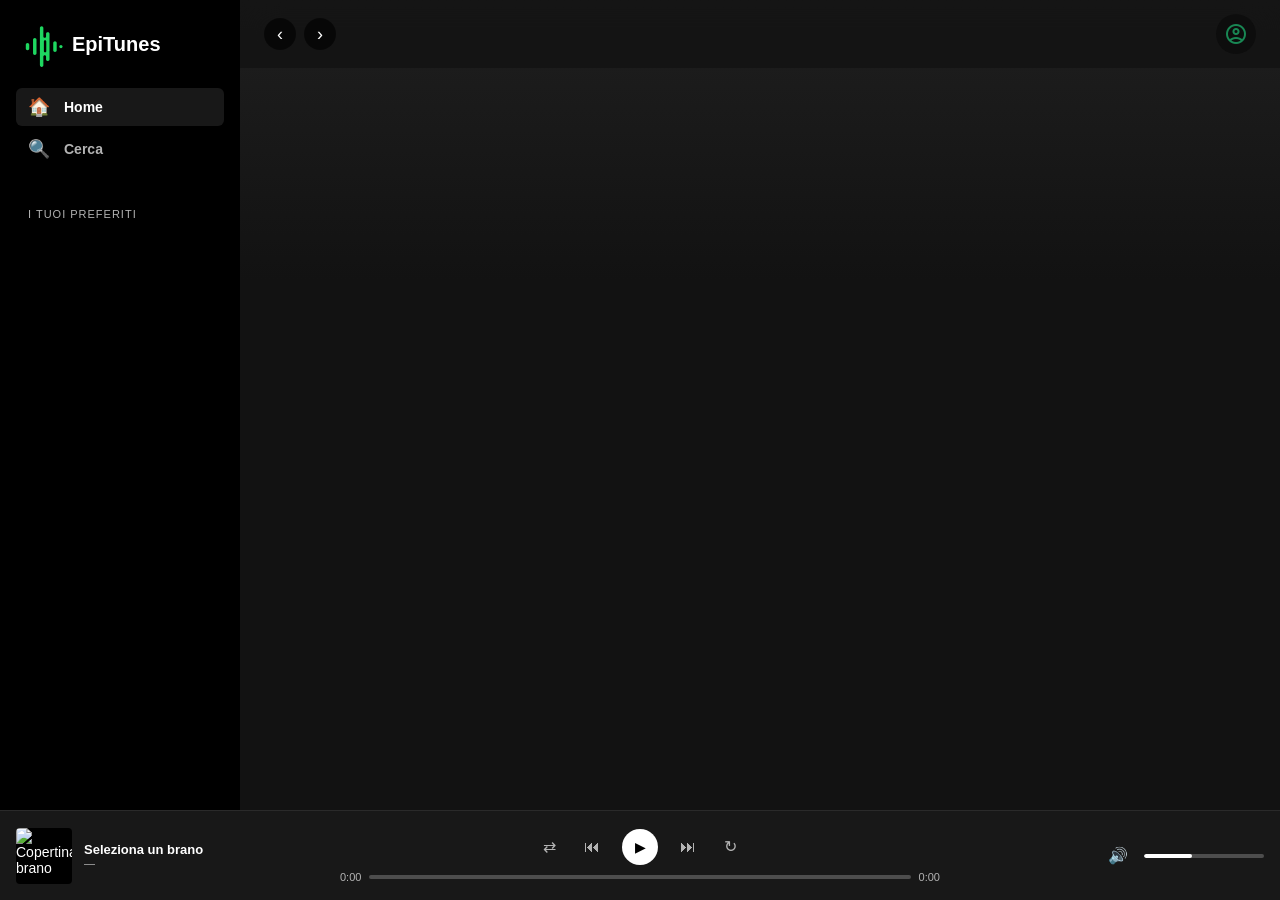
<file: index.html>
<!doctype html>
<html lang="it" data-bs-theme="dark">
  <head>
    <meta charset="UTF-8" />
    <meta name="viewport" content="width=device-width, initial-scale=1.0" />
    <title>EpiTunes — Home</title>
    <link
      rel="stylesheet"
      href="https://fonts.googleapis.com/css2?family=Material+Symbols+Outlined:opsz,wght,FILL,GRAD@24,400,0,0&icon_names=account_circle"
    />
    <!-- <link rel="stylesheet" href="https://fonts.googleapis.com/icon?family=Material+Icons" /> -->
    <link
      href="https://cdn.jsdelivr.net/npm/bootstrap@5.3.9/dist/css/bootstrap.min.css"
      rel="stylesheet"
    />
    <link rel="stylesheet" href="./assets/css/app.css" />
  </head>

  <body>
    <div class="app">
      <aside class="sidebar">
        <!-- Riempi via JS in common.js -->
      </aside>

      <main class="main">
        <header
          class="topbar d-flex align-items-center justify-content-between px-4"
        >
          <div class="topbar-nav d-flex gap-2 me-2">
            <button id="back" class="nav-btn" aria-label="Indietro">‹</button>
            <button id="forward" class="nav-btn" aria-label="Avanti">›</button>
          </div>

          <div class="topbar-search">
            <input
              type="text"
              id="topbar-search"
              class="search-input"
              placeholder="Cerca..."
              autocomplete="off"
            />
          </div>
          <div><span class="material-symbols-outlined text-success avatar">account_circle </span></div>
        </header>

        <section class="home">
          <!--
            SEZIONI costruite dinamicamente da js:
            - "Riprodotti di recente" (da localStorage history)
            - "I tuoi preferiti" (da localStorage favourites)
            - "Suggerimenti pop"
            - "Suggerimenti rock"
            - "Suggerimenti italian pop"
            Ogni sezione è un <section class="row"> con titolo h2 e una griglia di .card.
          -->
        </section>
      </main>

      <footer class="player">
        <!-- Riempi via JS in common.js -->
      </footer>
    </div>

    <audio id="audio-element"></audio>

    <script src="./assets/js/common.js"></script>
    <script src="./assets/js/home.js"></script>
  </body>
</html>
</file>
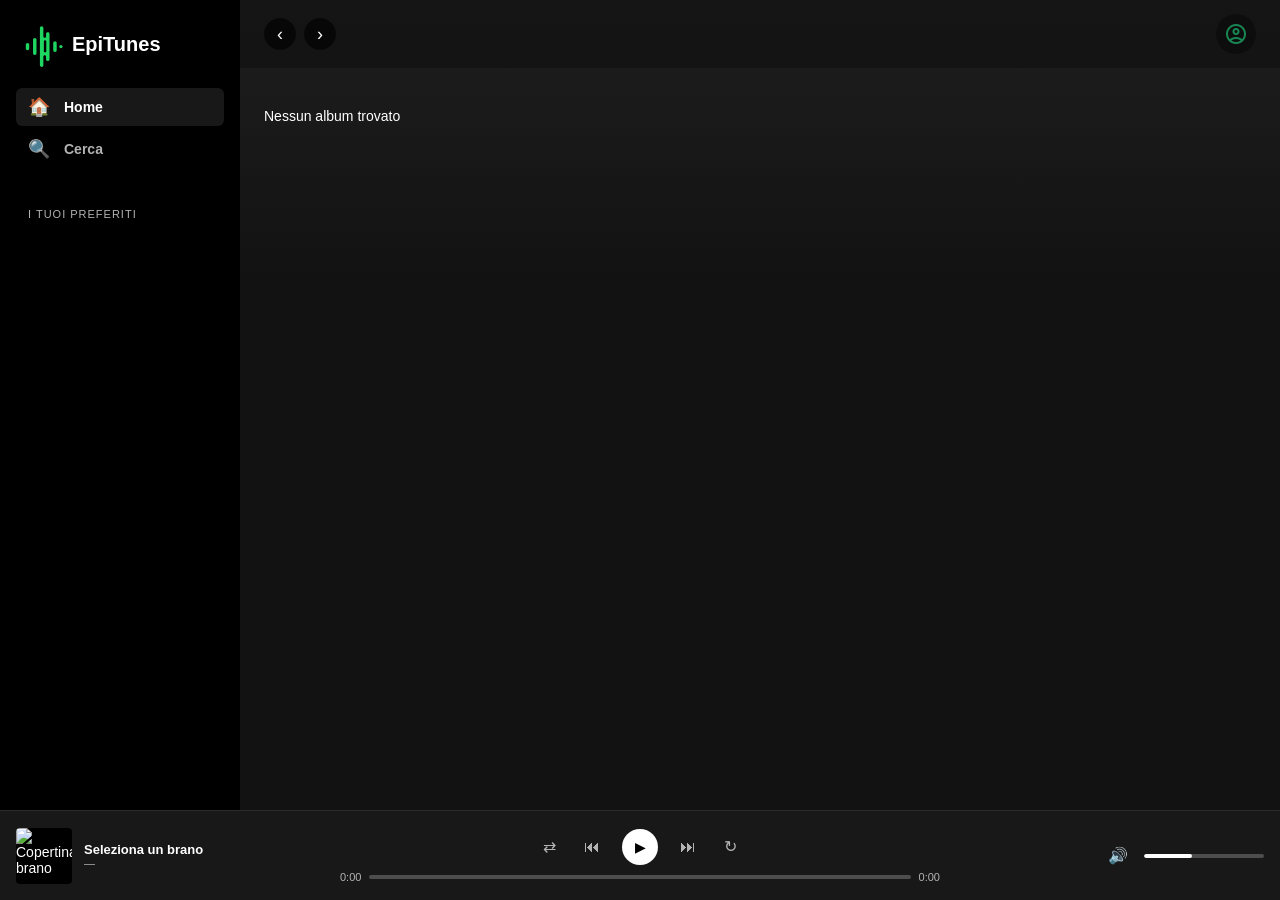
<file: album.html>
<!doctype html>
<html lang="it" data-bs-theme="dark">
  <head>
    <meta charset="UTF-8" />
    <meta name="viewport" content="width=device-width, initial-scale=1.0" />
    <title>EpiTunes — Album</title>
      <link rel="stylesheet" href="https://fonts.googleapis.com/css2?family=Material+Symbols+Outlined:opsz,wght,FILL,GRAD@24,400,0,0&icon_names=account_circle" />
    <link
      href="https://cdn.jsdelivr.net/npm/bootstrap@5.3.9/dist/css/bootstrap.min.css"
      rel="stylesheet"
    />
    <link rel="stylesheet" href="./assets/css/app.css" />
  </head>
  <body>
    <div class="app">
      <aside class="sidebar"></aside>

      <main class="main">
        <header
          class="topbar d-flex align-items-center justify-content-between px-4"
        >
          <div class="topbar-nav d-flex gap-2 me-2">
            <button id="back" class="nav-btn" aria-label="Indietro">‹</button>
            <button id="forward" class="nav-btn" aria-label="Avanti">›</button>
          </div>

          <div class="topbar-search">
            <input
              type="text"
              id="topbar-search"
              class="search-input"
              placeholder="Cerca..."
              autocomplete="off"
            />
          </div>
          <div><span class="material-symbols-outlined text-success avatar">account_circle</span></div>

         <!-- <div class="user-pill rounded-pill fw-semibold">Studente Epicode</div>-->
        </header>

        <section class="album-page">
          <div class="album-hero" id="album-hero"></div>
          <div class="tracklist" id="tracklist"></div>
        </section>
      </main>

      <footer class="player"></footer>
    </div>

    <audio id="audio-element"></audio>

    <script src="./assets/js/common.js"></script>
    <script src="./assets/js/album.js"></script>
  </body>
</html>
</file>
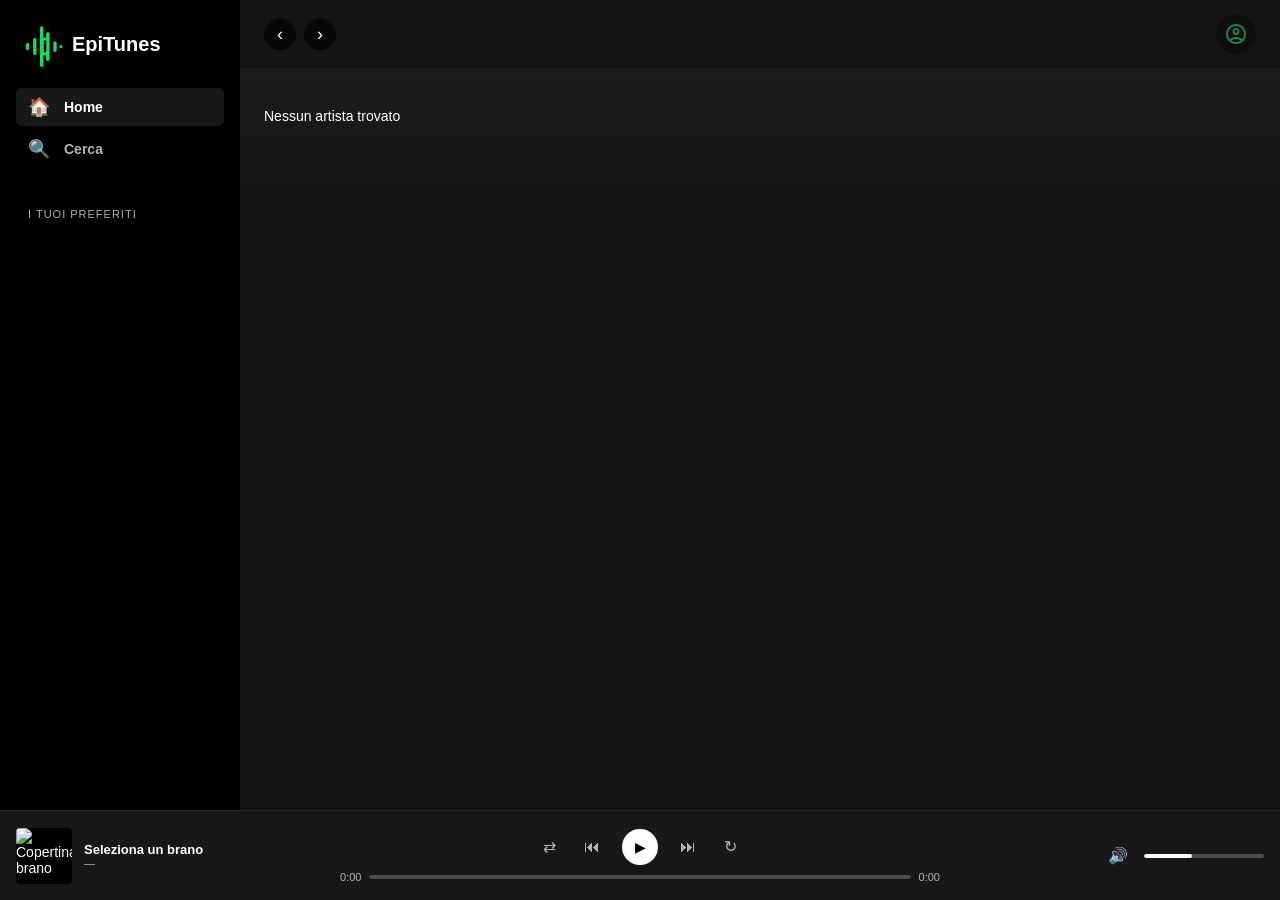
<file: artist.html>
<!doctype html>
<html lang="it" data-bs-theme="dark">
  <head>
    <meta charset="UTF-8" />
    <meta name="viewport" content="width=device-width, initial-scale=1.0" />
    <title>EpiTunes — Artista</title>
      <link rel="stylesheet" href="https://fonts.googleapis.com/css2?family=Material+Symbols+Outlined:opsz,wght,FILL,GRAD@24,400,0,0&icon_names=account_circle" />
    <link
      href="https://cdn.jsdelivr.net/npm/bootstrap@5.3.9/dist/css/bootstrap.min.css"
      rel="stylesheet"
    />
    <link rel="stylesheet" href="./assets/css/app.css" />
  </head>
  <body>
    <div class="app">
      <aside class="sidebar"></aside>

      <main class="main">
        <header
          class="topbar d-flex align-items-center justify-content-between px-4"
        >
          <div class="topbar-nav d-flex gap-2 me-2">
            <button id="back" class="nav-btn" aria-label="Indietro">‹</button>
            <button id="forward" class="nav-btn" aria-label="Avanti">›</button>
          </div>

          <div class="topbar-search">
            <input
              type="text"
              id="topbar-search"
              class="search-input"
              placeholder="Cerca..."
              autocomplete="off"
            />
          </div>
          <div><span class="material-symbols-outlined text-success avatar">account_circle</span></div>
          <!--<div class="user-pill rounded-pill fw-semibold">Studente Epicode</div>-->
        </header>

        <section class="artist-page">
          <div class="artist-hero" id="artist-hero"></div>
          <div class="top-tracks" id="top-tracks"></div>
        </section>
      </main>

      <footer class="player"></footer>
    </div>

    <audio id="audio-element"></audio>

    <script src="./assets/js/common.js"></script>
    <script src="./assets/js/artist.js"></script>
  </body>
</html>
</file>
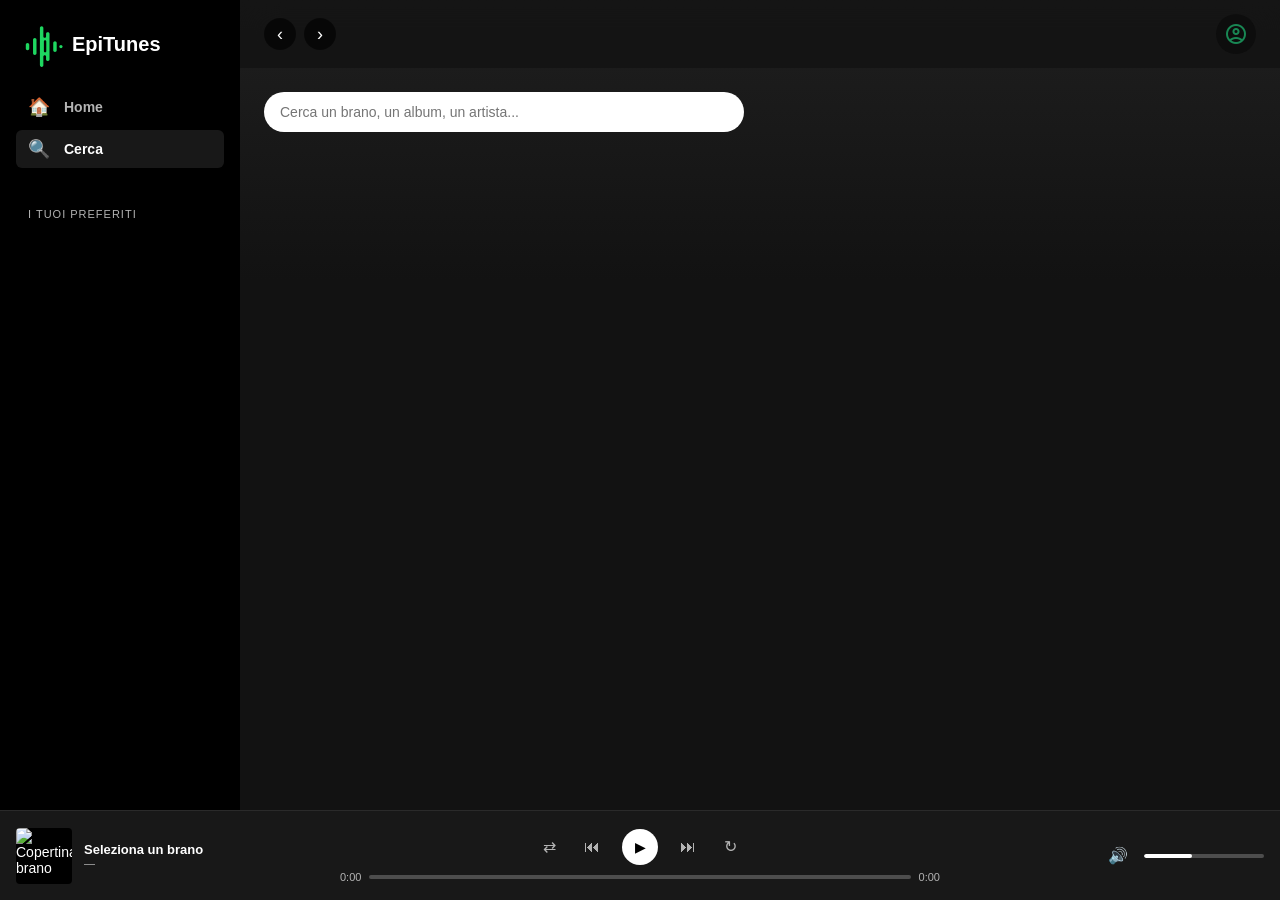
<file: search.html>
<!doctype html>
<html lang="it" data-bs-theme="dark">
  <head>
    <meta charset="UTF-8" />
    <meta name="viewport" content="width=device-width, initial-scale=1.0" />
    <title>EpiTunes — Cerca</title>
      <link rel="stylesheet" href="https://fonts.googleapis.com/css2?family=Material+Symbols+Outlined:opsz,wght,FILL,GRAD@24,400,0,0&icon_names=account_circle" />
    <link
      href="https://cdn.jsdelivr.net/npm/bootstrap@5.3.9/dist/css/bootstrap.min.css"
      rel="stylesheet"
    />
    <link rel="stylesheet" href="./assets/css/app.css" />
  </head>
  <body>
    <div class="app">
      <aside class="sidebar"></aside>

      <main class="main">
        <header
          class="topbar d-flex align-items-center justify-content-between px-4"
        >
          <div class="topbar-nav d-flex gap-2 me-2">
            <button id="back" class="nav-btn" aria-label="Indietro">‹</button>
            <button id="forward" class="nav-btn" aria-label="Avanti">›</button>
          </div>

          <div class="topbar-search">
            <input
              type="text"
              id="topbar-search"
              class="search-input"
              placeholder="Cerca..."
              autocomplete="off"
            />
          </div>
          <div><span class="material-symbols-outlined text-success avatar">account_circle</span></div>

          <!--<div class="user-pill rounded-pill fw-semibold">Studente Epicode</div>-->
        </header>

        <section class="search">
          <div class="search-box">
            <input
              type="text"
              id="search-input"
              class="search-input"
              placeholder="Cerca un brano, un album, un artista..."
              autocomplete="off"
            />
          </div>

          <p id="error"></p>

          <div class="search-results">
            <section class="row" id="row-tracks" hidden>
              <h2>Brani</h2>
              <div class="grid" id="grid-tracks"></div>
            </section>
            <section class="row" id="row-albums" hidden>
              <h2>Album</h2>
              <div class="grid" id="grid-albums"></div>
            </section>
            <section class="row" id="row-artists" hidden>
              <h2>Artisti</h2>
              <div class="grid" id="grid-artists"></div>
            </section>
          </div>
        </section>
      </main>

      <footer class="player"></footer>
    </div>

    <audio id="audio-element"></audio>

    <script src="./assets/js/common.js"></script>
    <script src="./assets/js/search.js"></script>
  </body>
</html>
</file>
<file: assets/css/app.css>
:root {
  /* palette */
  --bg-base: #121212;
  --bg-elev: #181818;
  --bg-elev-hover: #282828;
  --bg-sidebar: #000000;
  --bg-player: #181818;
  --bg-input: #ffffff;
  --text-primary: #ffffff;
  --text-secondary: #b3b3b3;
  --text-input: #000000;
  --accent: #f7d800;
  /* giallo Epicode */
  --accent-dark: #d6ba00;
  --success: #1ed760;
  /* verde "play" */
  --danger: #e25555;
  --border: #2a2a2a;
  --track-bar: #4d4d4d;
  --overlay: rgba(0, 0, 0, 0.6);

  /* raggi e ombre */
  --radius-sm: 6px;
  --radius-md: 10px;
  --shadow: 0 6px 24px rgba(0, 0, 0, 0.5);

  /* animazioni */
  --ease: cubic-bezier(0.2, 0.8, 0.2, 1);
  --t-fast: 0.15s;
  --t-base: 0.2s;
  --t-slow: 0.45s;

  /* classi bootstrap */
  --bs-body-bg: var(--bg-base);
  --bs-body-color: var(--text-primary);
  --bs-body-font-size: 14px;
  --bs-body-line-height: normal;
  --bs-body-font-family:
    -apple-system, BlinkMacSystemFont, "Segoe UI", Roboto, "Helvetica Neue",
    Arial, sans-serif;
  --bs-secondary-color: var(--text-secondary);
  --bs-border-color: var(--border);
  --bs-border-radius: var(--radius-sm);
  --bs-border-radius-pill: 999px;
}

html,
body {
  height: 100%;
  overflow: hidden;
}

a,
a:hover {
  color: inherit;
  text-decoration: none;
}

#error {
  color: red;
}

/* layout con css grid */

.app {
  height: 100dvh;
  display: grid;
  grid-template-columns: 240px 1fr;
  grid-template-rows: 1fr 90px;
  grid-template-areas:
    "sidebar main"
    "player  player";
  height: 100vh;
}

.sidebar {
  grid-area: sidebar;
  background: var(--bg-sidebar);
  padding: 24px 16px;
  overflow-y: auto;
}

.main {
  grid-area: main;
  background: linear-gradient(180deg, #1f1f1f 0%, var(--bg-base) 280px);
  overflow-y: auto;
  position: relative;
}

.player {
  grid-area: player;
  background: var(--bg-player);
  border-top: 1px solid var(--border);
  padding: 12px 16px;
  display: grid;
  grid-template-columns: 1fr 2fr 1fr;
  align-items: center;
  gap: 16px;
}

/* animazioni */

@keyframes fade-in {
  from {
    opacity: 0;
    transform: translateY(8px);
  }

  to {
    opacity: 1;
    transform: none;
  }
}

@keyframes heart-animation {
  0% {
    transform: scale(1);
  }

  40% {
    transform: scale(1.35);
  }

  100% {
    transform: scale(1);
  }
}

/* transizione avvio pagina */
.main > section {
  animation: fade-in var(--t-slow) var(--ease) both;
}

.sidebar {
  animation: fade-in var(--t-slow) var(--ease) both;
}

/* sidebar */

.brand-mark {
  width: 40px;
  height: 40px;
  color: black;
  display: grid;
  place-items: center;
  font-weight: 900;
  transition:
    transform var(--t-fast) var(--ease),
    background var(--t-fast);
}

.brand:hover .brand-mark {
  transform: scale(1.1);
}

.sidebar-nav a {
  gap: 14px;
  padding: 8px 12px;
  border-radius: var(--radius-sm);
  color: var(--text-secondary);
  transition:
    color var(--t-base),
    background var(--t-base),
    transform var(--t-base) var(--ease);
}

.sidebar-nav a:hover {
  color: var(--text-primary);
  background: var(--bg-elev-hover);
  transform: translateX(3px);
}

.sidebar-nav a.active {
  color: var(--text-primary);
  background: var(--bg-elev);
}

.sidebar-nav a .ico {
  font-size: 18px;
  width: 22px;
  text-align: center;
}

.sidebar-section-title {
  text-transform: uppercase;
  font-size: 11px;
  letter-spacing: 1px;
  color: var(--text-secondary);
  padding: 16px 12px 8px;
  margin: 0;
}

/* lista sidebar dei preferiti*/
.sidebar-list {
  gap: 2px;
  padding: 0 4px;
}

.sidebar-list li {
  list-style: none;
  padding: 6px 8px;
  font-size: 13px;
  color: var(--text-secondary);
  border-radius: 4px;
  transition:
    color var(--t-fast),
    background var(--t-fast);
}

.sidebar-list li:hover {
  color: var(--text-primary);
  background: var(--bg-elev);
}

.sidebar-empty {
  font-style: italic;
  font-size: 13px;
  color: var(--text-secondary);
  padding: 6px 8px;
}

/* top bar */

.topbar-search {
  display: none;
}

.topbar {
  position: sticky;
  top: 0;
  z-index: 5;
  background: rgba(18, 18, 18, 0.7);
  backdrop-filter: blur(20px);
  padding: 14px 0 14px 0;
}

.nav-btn {
  width: 32px;
  height: 32px;
  border: none;
  border-radius: 50%;
  background: var(--overlay);
  color: white;
  font-size: 18px;
  line-height: 1;
  transition:
    background var(--t-base),
    transform var(--t-fast) var(--ease);
}

.nav-btn:hover {
  background: var(--bg-elev-hover);
  transform: scale(1.1);
}

.nav-btn:active {
  transform: scale(0.94);
}

.user-pill {
  background: var(--overlay);
  padding: 6px 12px;
  font-size: 13px;
  transition: background var(--t-base);
}

.user-pill:hover {
  background: var(--bg-elev-hover);
}

.avatar {
  display: grid;
  place-items: center;
  border: none;
  background-color: rgba(0, 0, 0, 0.352);
  padding: 8px;
  border-radius: 50%;
  cursor: pointer;
  transition:
    transform var(--t-fast) var(--ease),
    background var(--t-fast);
}

.avatar:hover {
  transform: scale(1.18);
}

.avatar:active {
  transform: scale(0.92);
}

/* varie sezioni */

.home,
.search,
.album-page,
.artist-page {
  padding: 16px 24px 32px;
}

.row {
  margin-top: 24px;
  --bs-gutter-x: 0;
  --bs-gutter-y: 0;
  display: block;
  scroll-margin-top: 300px;
}

.row h2 {
  margin: 0 0 12px;
  font-size: 22px;
  font-weight: 700;
}

.grid {
  display: grid;
  grid-template-columns: repeat(auto-fill, minmax(180px, 1fr));
  gap: 16px;
}

/* cards */

.card {
  --bs-card-bg: var(--bg-elev);
  --bs-card-color: var(--text-primary);
  --bs-card-border-width: 0;
  --bs-card-border-radius: var(--radius-md);

  padding: 14px;
  position: relative;
  cursor: pointer;
  transition:
    background var(--t-base),
    transform var(--t-base) var(--ease),
    box-shadow var(--t-base);
  /* modificato: "backwards" al posto di "both", altrimenti il transform finale dell'animazione blocca lo scale in hover */
  animation: fade-in var(--t-slow) var(--ease) backwards;
}

.card:hover {
  background: var(--bg-elev-hover);

  transform: scale(1.03);
  box-shadow: var(--shadow);
  z-index: 2;
}

.card:active {
  transform: scale(0.99);
}

.card-image-wrap {
  position: relative;
  width: 100%;
  aspect-ratio: 1 / 1;
  border-radius: var(--radius-sm);
  overflow: hidden;
  margin-bottom: 12px;
  background: #000;
}

.card-image-wrap.round {
  border-radius: 50%;
}

.card-image-wrap img {
  transition: transform 0.5s var(--ease);
}

.card:hover .card-image-wrap img {
  transform: scale(1.05);
}

.card-title {
  font-weight: 700;
  font-size: 14px;
  margin: 0 0 4px;
}

.card-sub {
  color: var(--text-secondary);
  font-size: 12px;
  margin: 0;
}

.card-play,
.card-fav {
  display: grid;
  place-items: center;
  border: none;
  opacity: 0;
}

.card-play {
  position: absolute;
  right: 22px;
  bottom: 82px;
  width: 48px;
  height: 48px;
  border-radius: 50%;
  background: var(--success);
  color: #000;
  font-size: 20px;
  box-shadow: var(--shadow);
  transform: translateY(8px);
  transition:
    opacity var(--t-base),
    transform var(--t-base) var(--ease);
}

.card:hover .card-play {
  opacity: 1;
  transform: translateY(0);
}

.card-play:hover {
  transform: scale(1.1) !important;
}

.card-play:active {
  transform: scale(0.95) !important;
}

.card-fav {
  position: absolute;
  top: 8px;
  right: 8px;
  width: 32px;
  height: 32px;
  border-radius: 50%;
  background: rgba(0, 0, 0, 0.5);
  color: #fff;
  font-size: 16px;
  transition:
    opacity var(--t-base),
    transform var(--t-fast) var(--ease),
    color var(--t-fast);
}

.card:hover .card-fav,
.card-fav.is-fav {
  opacity: 1;
}

.card-fav:hover {
  transform: scale(1.15);
}

.card-fav.is-fav {
  color: var(--danger);
  animation: heart-animation 0.35s var(--ease);
}

/*album hero ----> DA VEDERE COME VA A SCHERMO*/

.album-hero,
.artist-hero {
  display: flex;
  gap: 24px;
  align-items: flex-end;
  padding: 24px 0 16px;
}

.album-cover {
  width: 220px;
  height: 220px;
  border-radius: var(--radius-md);
  overflow: hidden;
  background: #000;
  box-shadow: var(--shadow);
  flex-shrink: 0;
}

.album-cover.round {
  border-radius: 50%;
  /* per fare lacover tonda nella pagina artista */
}

.album-cover img {
  width: 100%;
  height: 100%;
  object-fit: cover;
  display: block;
}

.hero-meta {
  display: flex;
  flex-direction: column;
  gap: 8px;
  min-width: 0;
}

.hero-kicker {
  font-size: 12px;
  text-transform: uppercase;
  letter-spacing: 1px;
  font-weight: 700;
  margin: 0;
}

.hero-title {
  font-size: clamp(32px, 6vw, 72px);
  font-weight: 900;
  margin: 0;
  line-height: 1.05;
}

.hero-sub {
  color: var(--text-secondary);
  font-size: 14px;
  margin: 0;
}

.hero-actions {
  padding: 16px 0 24px;
}

.hero-actions {
  display: flex;
  align-items: center;
  gap: 16px;
}

.artist-hero .album-cover {
  border-radius: 50%;
}

.btn-play-big {
  width: 56px;
  height: 56px;
  border-radius: 50%;
  background: var(--success);
  color: #000;
  border: none;
  font-size: 24px;
  transition:
    transform var(--t-base) var(--ease),
    background var(--t-base);
}

.btn-play-big:hover {
  transform: scale(1.08);
  background: #3be477;
}

.btn-play-big:active {
  transform: scale(0.96);
}

.btn-fav-big {
  width: 36px;
  height: 36px;
  border-radius: 50%;
  background: transparent;
  border: 1px solid var(--text-secondary);
  color: var(--text-secondary);
  font-size: 18px;
  transition:
    transform var(--t-fast) var(--ease),
    color var(--t-fast),
    border-color var(--t-fast);
}

.btn-fav-big:hover {
  transform: scale(1.1);
  color: var(--text-primary);
  border-color: var(--text-primary);
}

.btn-fav-big.is-fav {
  color: var(--danger);
  border-color: var(--danger);
  animation: heart-animation 0.35s var(--ease);
}

/* tracklist */

.tracklist {
  margin-top: 8px;
}

.track-row {
  display: grid;
  grid-template-columns: 32px 1fr 80px 48px;
  align-items: center;
  gap: 12px;
  padding: 8px 12px;
  border-radius: var(--radius-sm);
  cursor: pointer;
  transition:
    background var(--t-fast),
    color var(--t-fast);
}

.track-row:hover {
  background: var(--bg-elev);
}

.track-row.is-playing {
  color: var(--success);
}

.track-num {
  color: var(--text-secondary);
  text-align: center;
}

.track-time {
  color: var(--text-secondary);
  text-align: right;
}

.track-num,
.track-time {
  margin: 0;
}

.track-title {
  margin: 0;
  font-size: 14px;
  font-weight: 600;
  line-height: normal;
  overflow: hidden;
  text-overflow: ellipsis;
  white-space: nowrap;
}

.top-tracks h2 {
  margin: 16px 0 8px;
  font-size: 22px;
  font-weight: 700;
}

.track-fav {
  background: transparent;
  border: none;
  color: var(--text-secondary);
  font-size: 16px;
  transition:
    transform var(--t-fast) var(--ease),
    color var(--t-fast);
}

.track-fav:hover {
  transform: scale(1.2);
  color: var(--text-primary);
}

.track-fav.is-fav {
  color: var(--danger);
  animation: heart-animation 0.35s var(--ease);
}

/*ricerca*/

.search-box {
  margin-block: 8px 16px;
}

.search-input {
  width: 100%;
  max-width: 480px;
  padding: 12px 16px;
  border-radius: 999px;
  border: none;
  background: var(--bg-input);
  color: var(--text-input);
  font-size: 14px;
  transition: box-shadow var(--t-base);
}

.search-input:focus {
  box-shadow: 0 0 0 3px rgba(247, 216, 0, 0.45);
}

/* player */

.player-track {
  display: flex;
  align-items: center;
  gap: 12px;
  min-width: 0;
}

.player-cover {
  width: 56px;
  height: 56px;
  border-radius: 4px;
  background: #000;
  overflow: hidden;
  flex-shrink: 0;
}

.player-cover img {
  width: 100%;
  height: 100%;
  object-fit: cover;
  display: block;
}

.player-meta {
  min-width: 0;
}

.player-title {
  font-size: 13px;
  font-weight: 600;
  margin: 0;
}

.player-artist {
  font-size: 11px;
  color: var(--text-secondary);
  margin: 0;
}

.player-center {
  display: flex;
  flex-direction: column;
  align-items: center;
  gap: 6px;
}

.player-controls {
  display: flex;
  align-items: center;
  gap: 16px;
}

.btn-ctrl {
  background: transparent;
  border: none;
  color: var(--text-secondary);
  font-size: 16px;
  transition:
    color var(--t-fast),
    transform var(--t-fast) var(--ease);
}

.btn-ctrl:hover {
  color: var(--text-primary);
  transform: scale(1.18);
}

.btn-ctrl:active {
  transform: scale(0.92);
}

.btn-play {
  width: 36px;
  height: 36px;
  border-radius: 50%;
  background: #fff;
  color: #000;
  border: none;
  font-size: 14px;
  transition:
    transform var(--t-fast) var(--ease),
    background var(--t-fast);
}

.btn-play:hover {
  transform: scale(1.1);
  background: #e6e6e6;
}

.btn-play:active {
  transform: scale(0.95);
}

.player-progress {
  display: flex;
  align-items: center;
  gap: 8px;
  width: 100%;
  max-width: 600px;
  font-size: 11px;
  color: var(--text-secondary);
}

.progress-bar,
.volume-bar {
  display: block;
  flex: 1;
  height: 4px;
  background: var(--track-bar);
  border-radius: 2px;
  overflow: hidden;
  cursor: pointer;
  position: relative;
}

.progress-fill,
.volume-fill {
  height: 100%;
  width: 0%;
  background: var(--text-primary);
  border-radius: 2px;
  pointer-events: none;
  transition:
    width 0.2s ease,
    background var(--t-fast);
}

.progress-bar:hover .progress-fill,
.volume-bar:hover .volume-fill {
  background: var(--success);
}

.player-right {
  display: flex;
  align-items: center;
  justify-content: flex-end;
  gap: 10px;
}

.volume-bar {
  flex: none;
  width: 120px;
}

.loader,
.empty {
  padding: 32px;
  text-align: center;
  color: var(--text-secondary);
}

.active {
  color: var(--success);
}

.repeat-one {
  color: white;
  /* font-weight: bold; */
}

/* responsive*/

@media (max-width: 800px) {
  .app {
    grid-template-columns: 80px 1fr;
  }

  .brand-text,
  .sidebar-section-title,
  .sidebar-list,
  .sidebar-nav a span:not(.ico) {
    display: none;
  }

  .sidebar-nav a {
    justify-content: center;
    padding: 10px 0;
  }

  .album-hero,
  .artist-hero {
    flex-direction: column;
    align-items: flex-start;
  }

  .album-cover {
    width: 160px;
    height: 160px;
  }

  .sidebar-list {
    display: none !important;
  }
}

@media (max-width: 540px) {
  .app {
    grid-template-columns: 0 1fr;
  }

  .sidebar {
    display: none;
  }

  .player {
    grid-template-columns: 1fr 1fr;
    gap: 8px;
  }

  .player-right {
    display: none;
  }

  .grid {
    grid-template-columns: repeat(auto-fill, minmax(140px, 1fr));
  }

  .topbar-search {
    display: block;
    flex: 1;
    margin-right: 16px;
  }

  .search-box {
    display: none;
  }
}

/*accessibilità*/

@media (prefers-reduced-motion: reduce) {
  *,
  *::before,
  *::after {
    animation: none !important;
    transition: none !important;
  }
}
</file>
